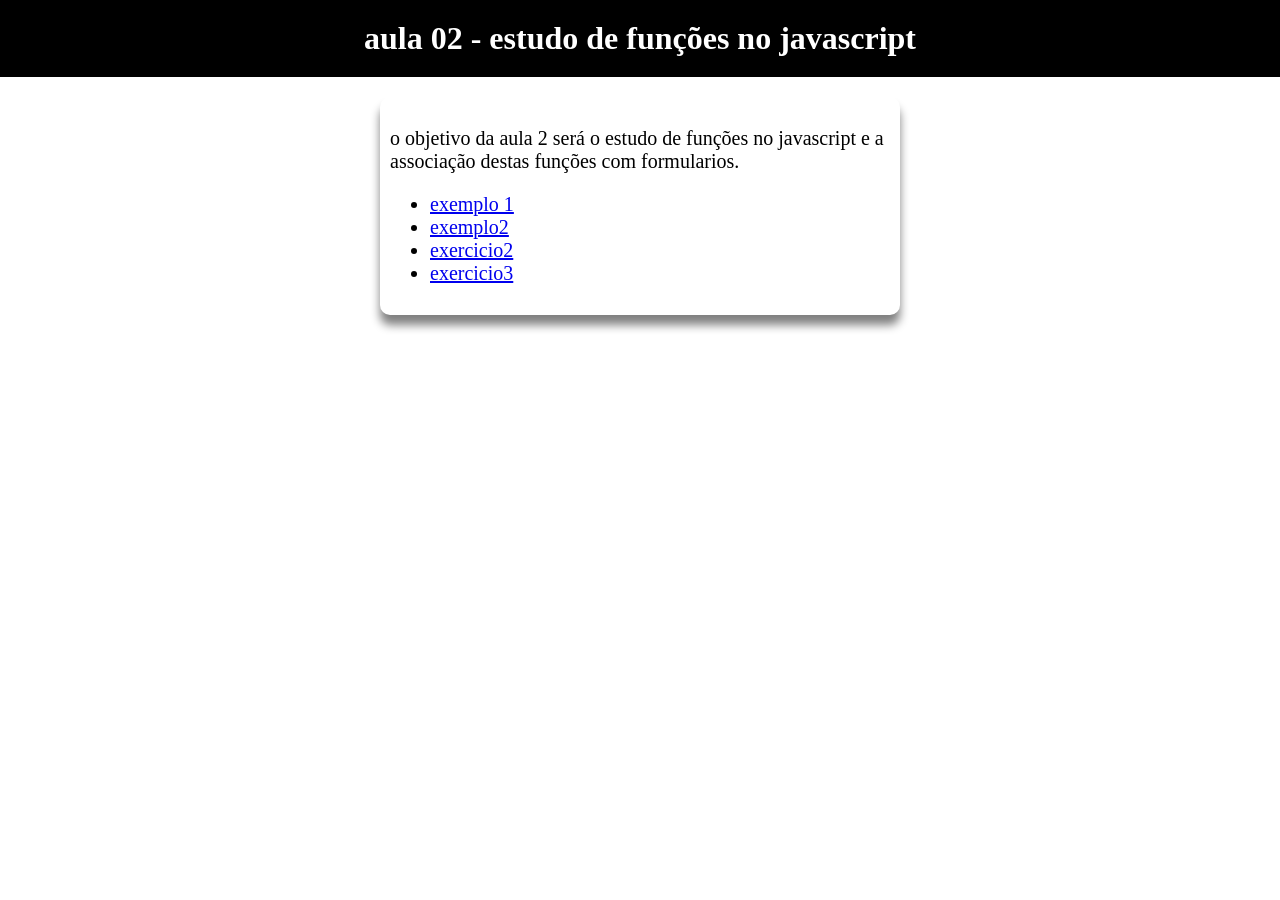
<file: aula2/index.html>
<!DOCTYPE html>
<html lang="en">
<head>
    <meta charset="UTF-8">
    <meta name="viewport" content="width=device-width, initial-scale=1.0">
    <title>Document</title>
    <link rel="stylesheet" href="estilos.css">
</head>
<body>
    <h1>aula 02 - estudo de funções no javascript</h1>
    

    <div class="conteudo">
      
      <p>   
           o objetivo  da aula 2 será o estudo de funções
           no javascript e a associação destas funções
           com formularios.
      </p>
      <ul>
           <li><a href="exemplo1.html">exemplo 1</a></li>
           <li><a href="exemplo2.html">exemplo2</a></li>

           <li><a href="exercicio2.html">exercicio2</a></li>
           <li><a href="exercicio3.html">exercicio3</a></li>
      </ul>


    </div>
</body>
</html>
</file>
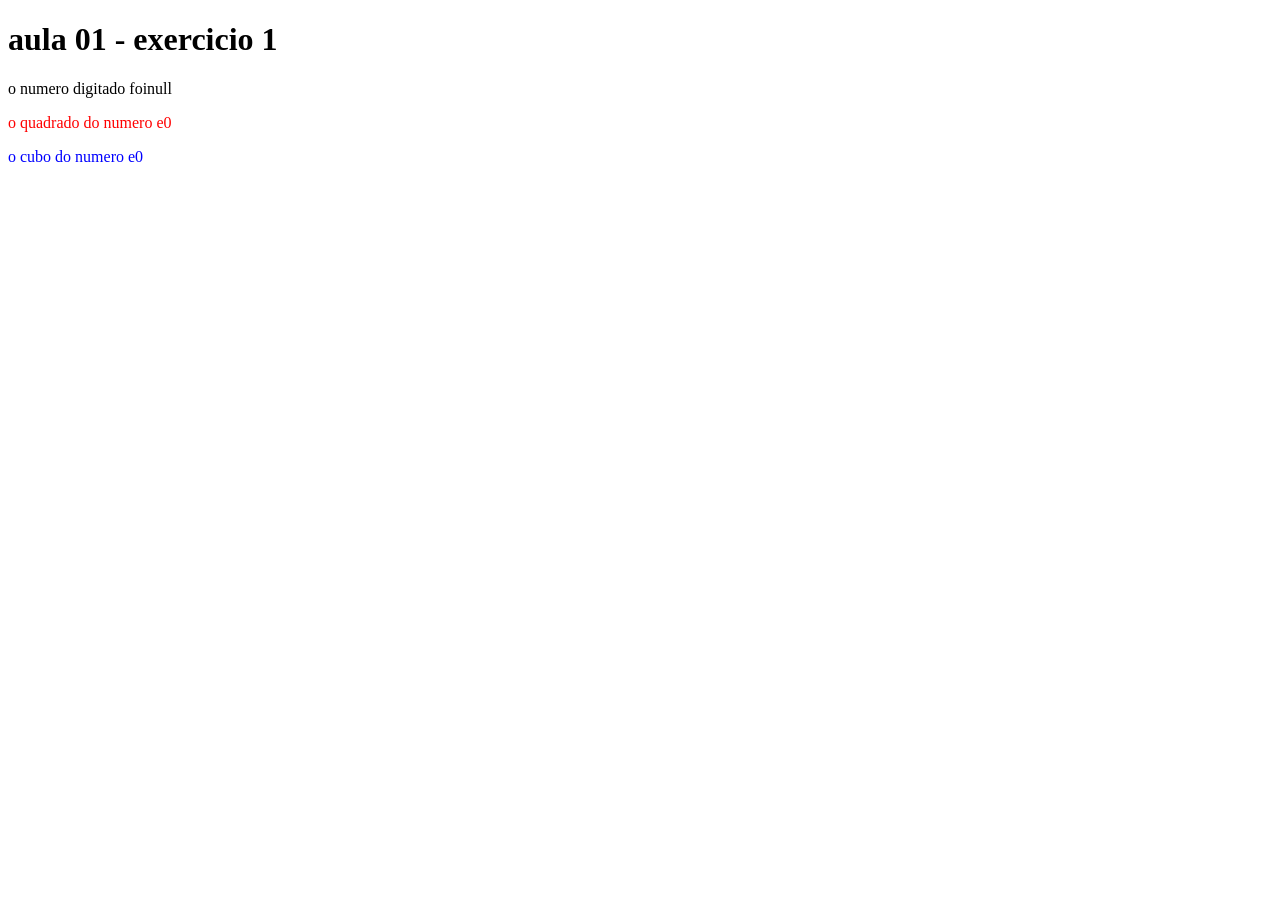
<file: Aula01/execicio1.html>
<!DOCTYPE html>
<html lang="en">
<head>
    <meta charset="UTF-8">
    <meta name="viewport" content="width=device-width, initial-scale=1.0">
    <title>Document</title>
</head>
<body>
    <script src="exercicio1.js"></script>
</body>
</html>
</file>
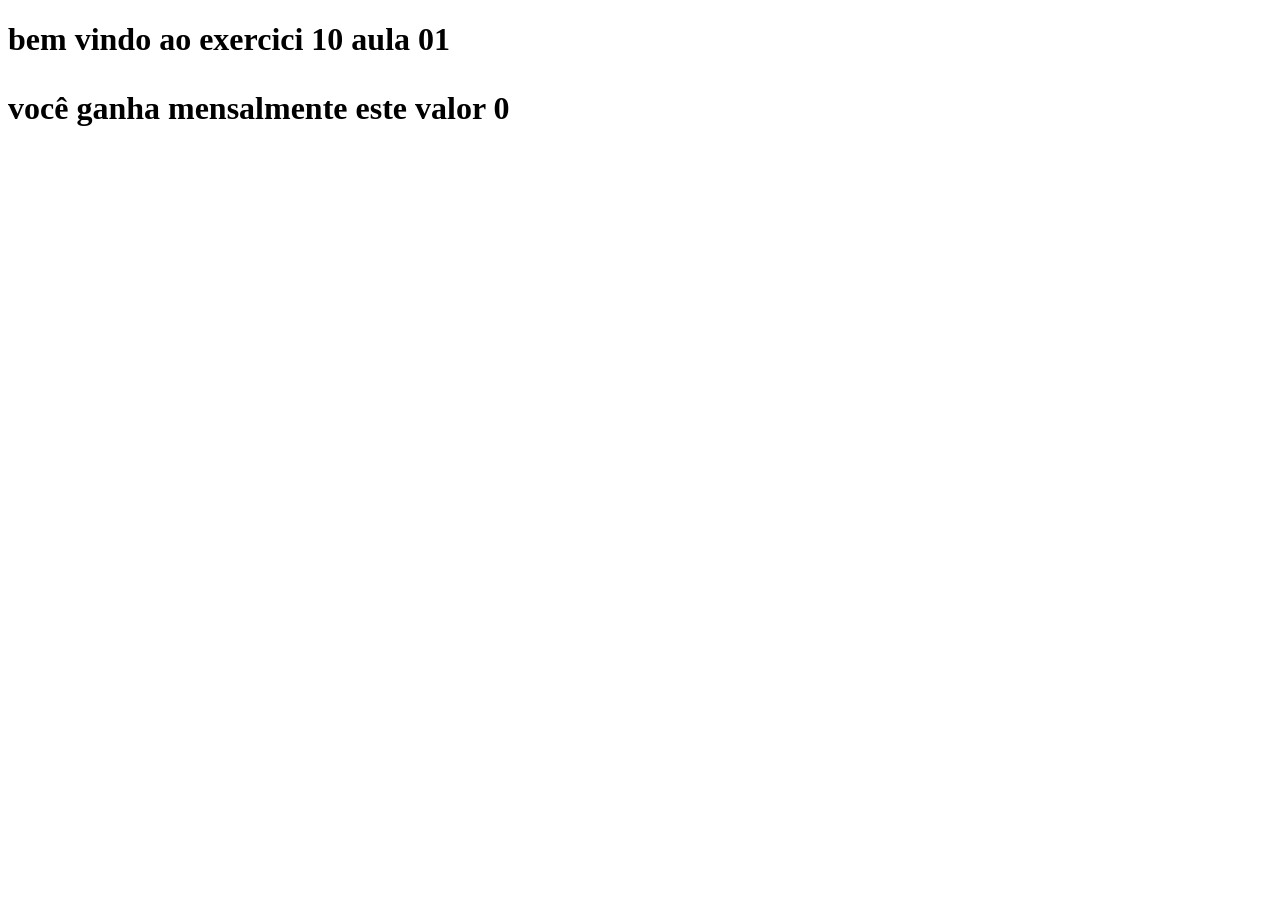
<file: Aula01/exercicio10.html>
<!DOCTYPE html>
<html lang="en">
<head>
    <meta charset="UTF-8">
    <meta name="viewport" content="width=device-width, initial-scale=1.0">
    <title>Document</title>
</head>
<body>
    <script src="exercicio10.js"></script>
</body>
</html>
</file>
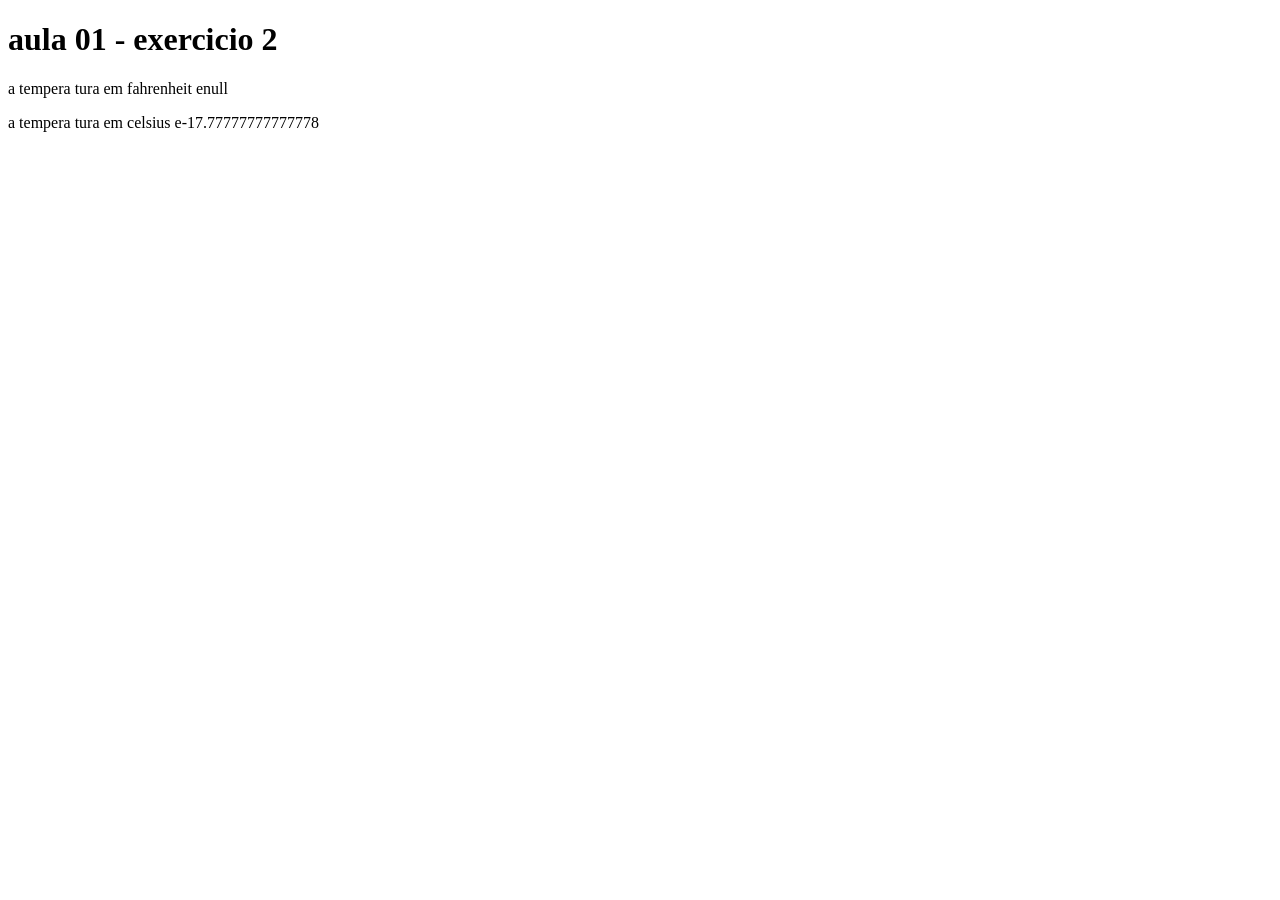
<file: Aula01/exercicio2.html>
<!DOCTYPE html>
<html lang="en">
<head>
    <meta charset="UTF-8">
    <meta name="viewport" content="width=device-width, initial-scale=1.0">
    <title>Document</title>
</head>
<body>
    <script src="exercicio2.js"></script>
</body>
</html>
</file>
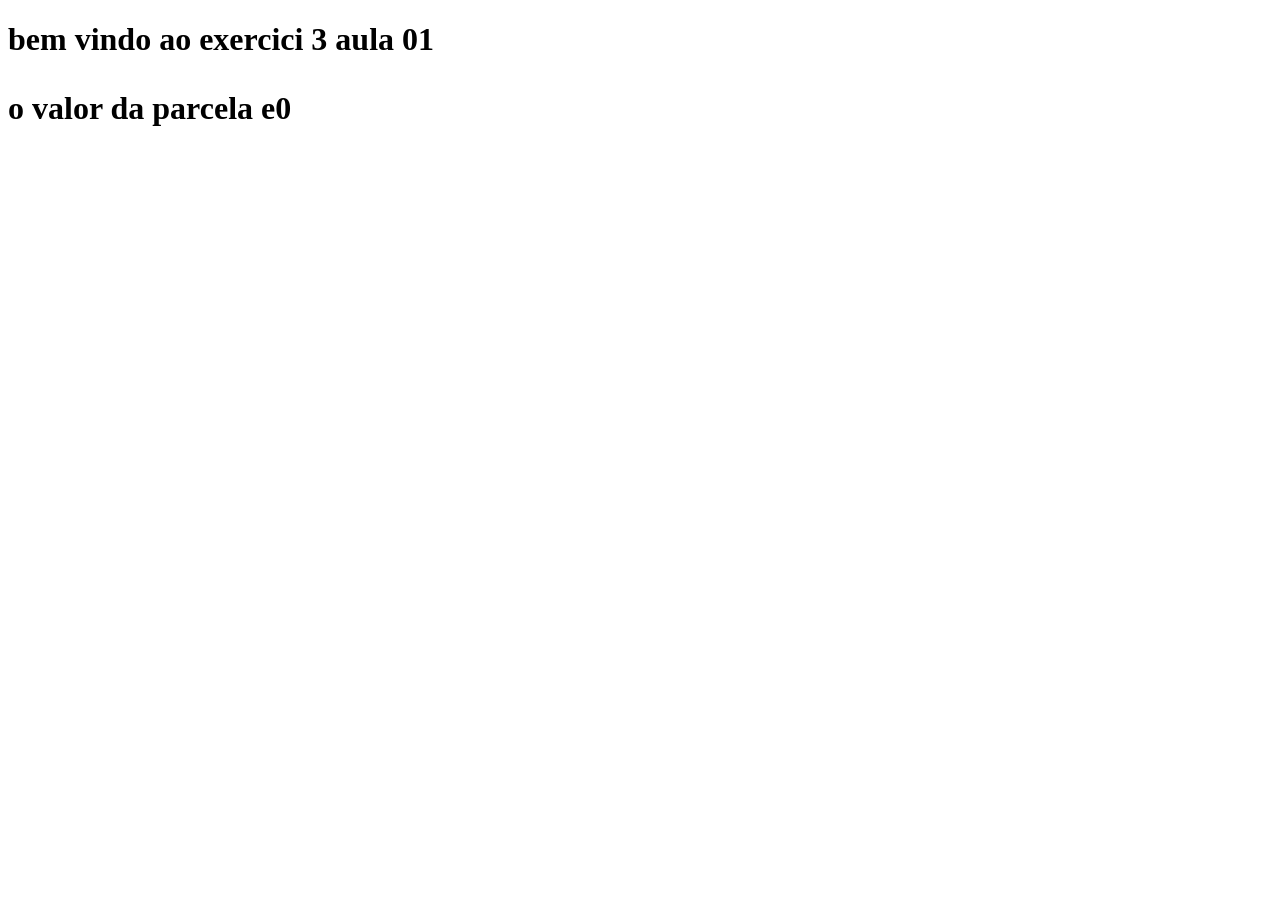
<file: Aula01/exercicio3.html>
<!DOCTYPE html>
<html lang="en">
<head>
    <meta charset="UTF-8">
    <meta name="viewport" content="width=device-width, initial-scale=1.0">
    <title>Document</title>
</head>
<body>
    <script src="exercicio3.js"></script>
</body>
</html>
</file>
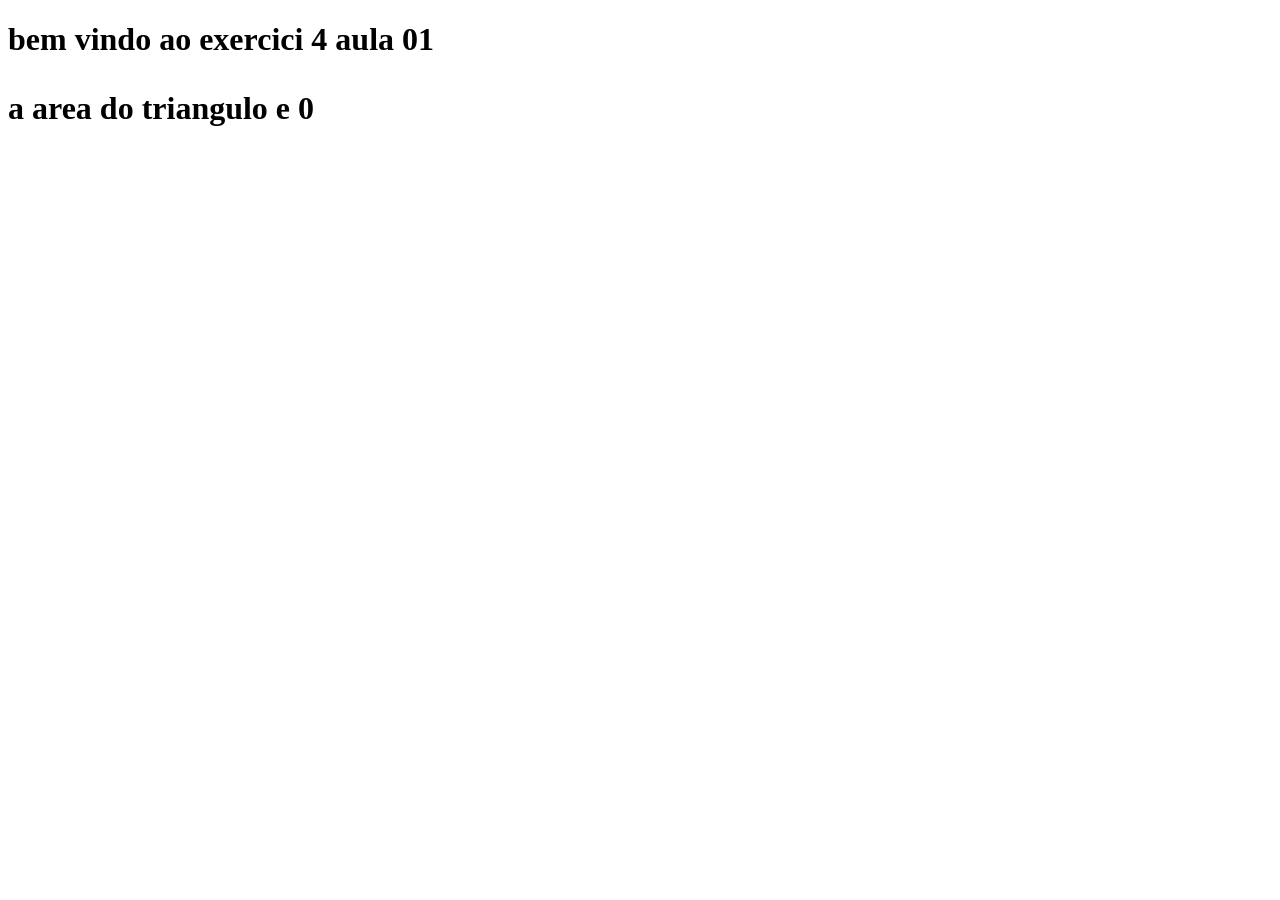
<file: Aula01/exercicio4.html>
<!DOCTYPE html>
<html lang="en">
<head>
    <meta charset="UTF-8">
    <meta name="viewport" content="width=device-width, initial-scale=1.0">
    <title>Document</title>
</head>
<body>
    <script src="exercicio4.js"></script>
</body>
</html>
</file>
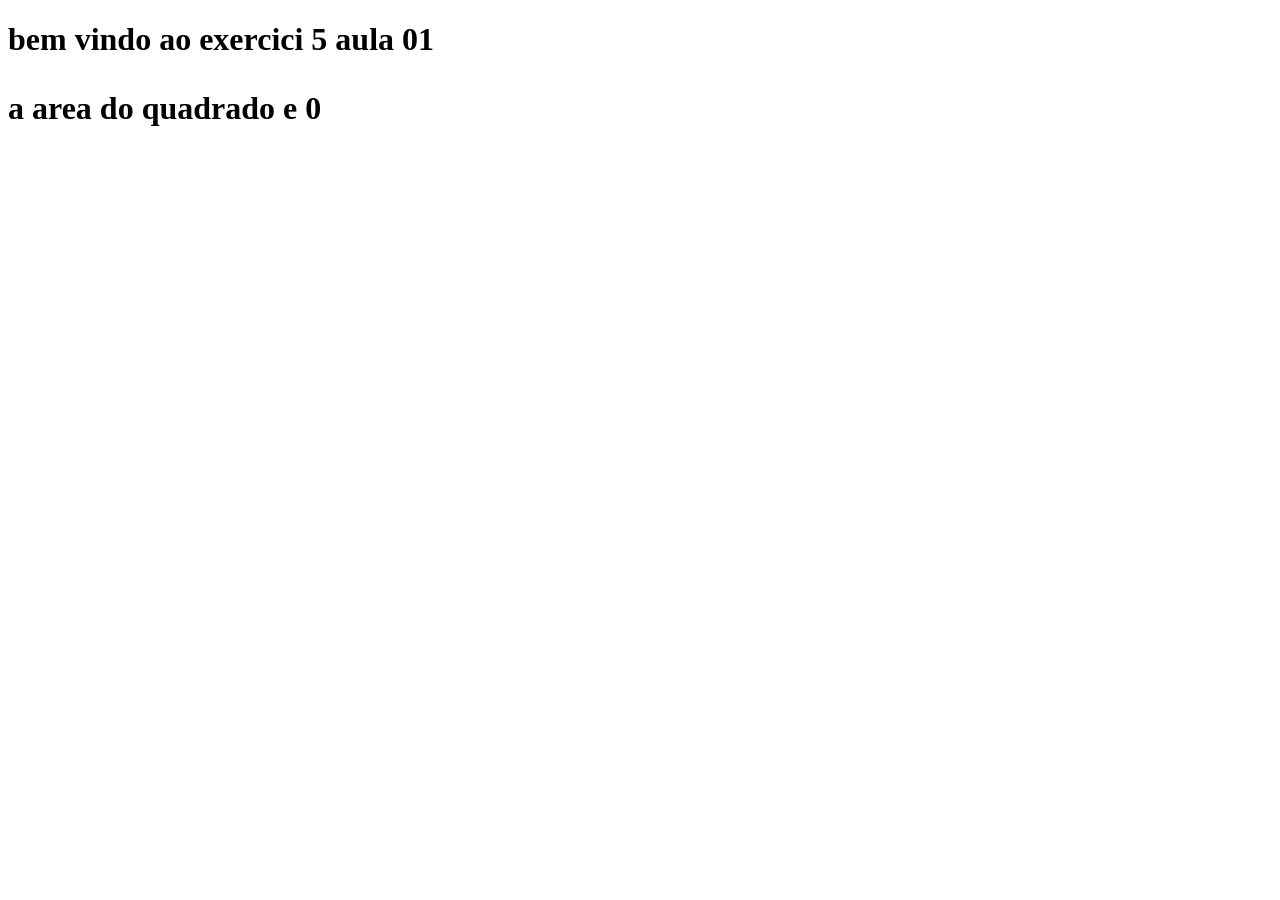
<file: Aula01/exercicio5.html>
<!DOCTYPE html>
<html lang="en">
<head>
    <meta charset="UTF-8">
    <meta name="viewport" content="width=device-width, initial-scale=1.0">
    <title>Document</title>
</head>
<body>
    <script src="exercicio5.js"></script>
</body>
</html>
</file>
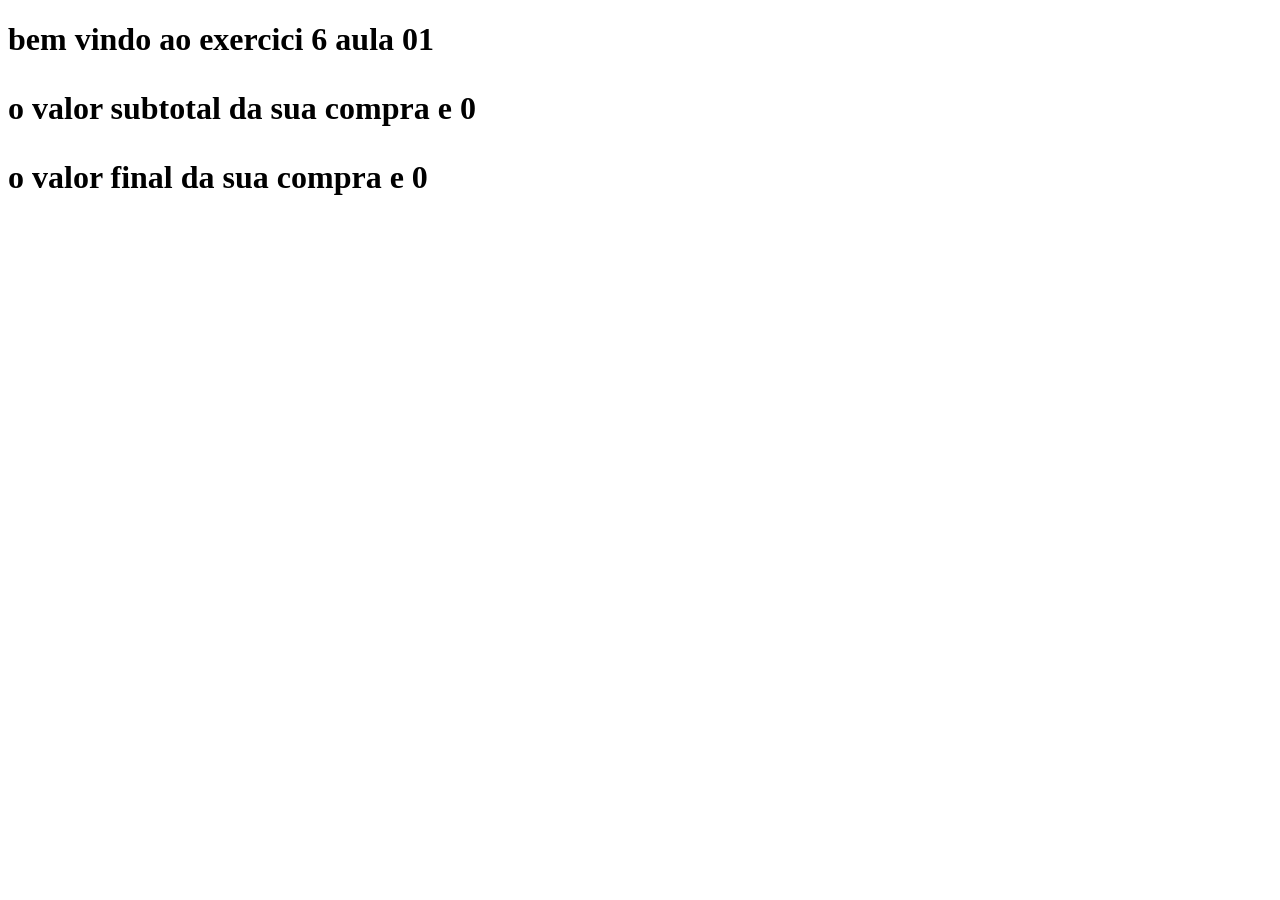
<file: Aula01/exercicio6.html>
<!DOCTYPE html>
<html lang="en">
<head>
    <meta charset="UTF-8">
    <meta name="viewport" content="width=device-width, initial-scale=1.0">
    <title>Document</title>
</head>
<body>
    <script src="exercicio6.js"></script>
</body>
</html>
</file>
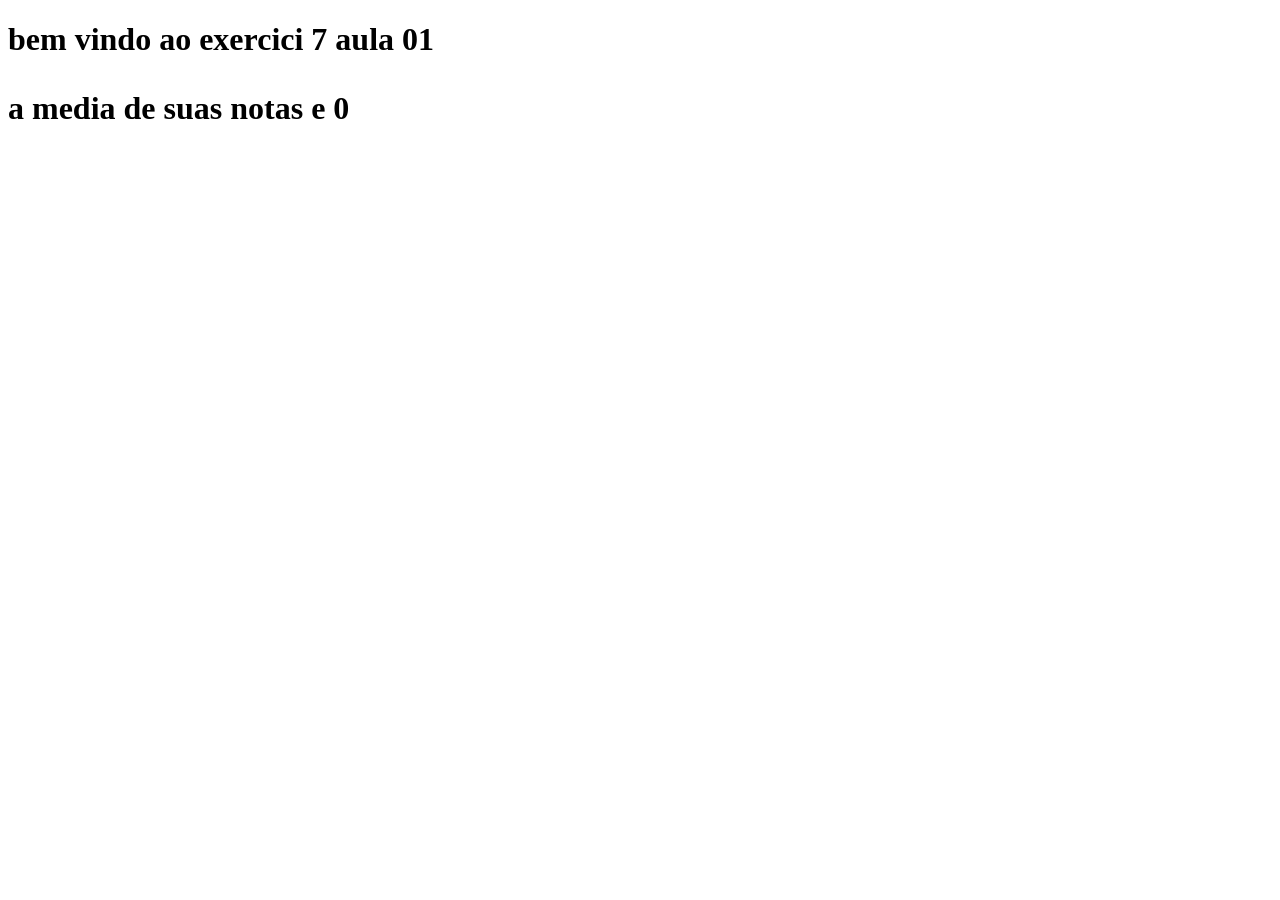
<file: Aula01/exercicio7.html>
<!DOCTYPE html>
<html lang="en">
<head>
    <meta charset="UTF-8">
    <meta name="viewport" content="width=device-width, initial-scale=1.0">
    <title>Document</title>
</head>
<body>
    <script src="exercicio7.js"></script>
</body>
</html>
</file>
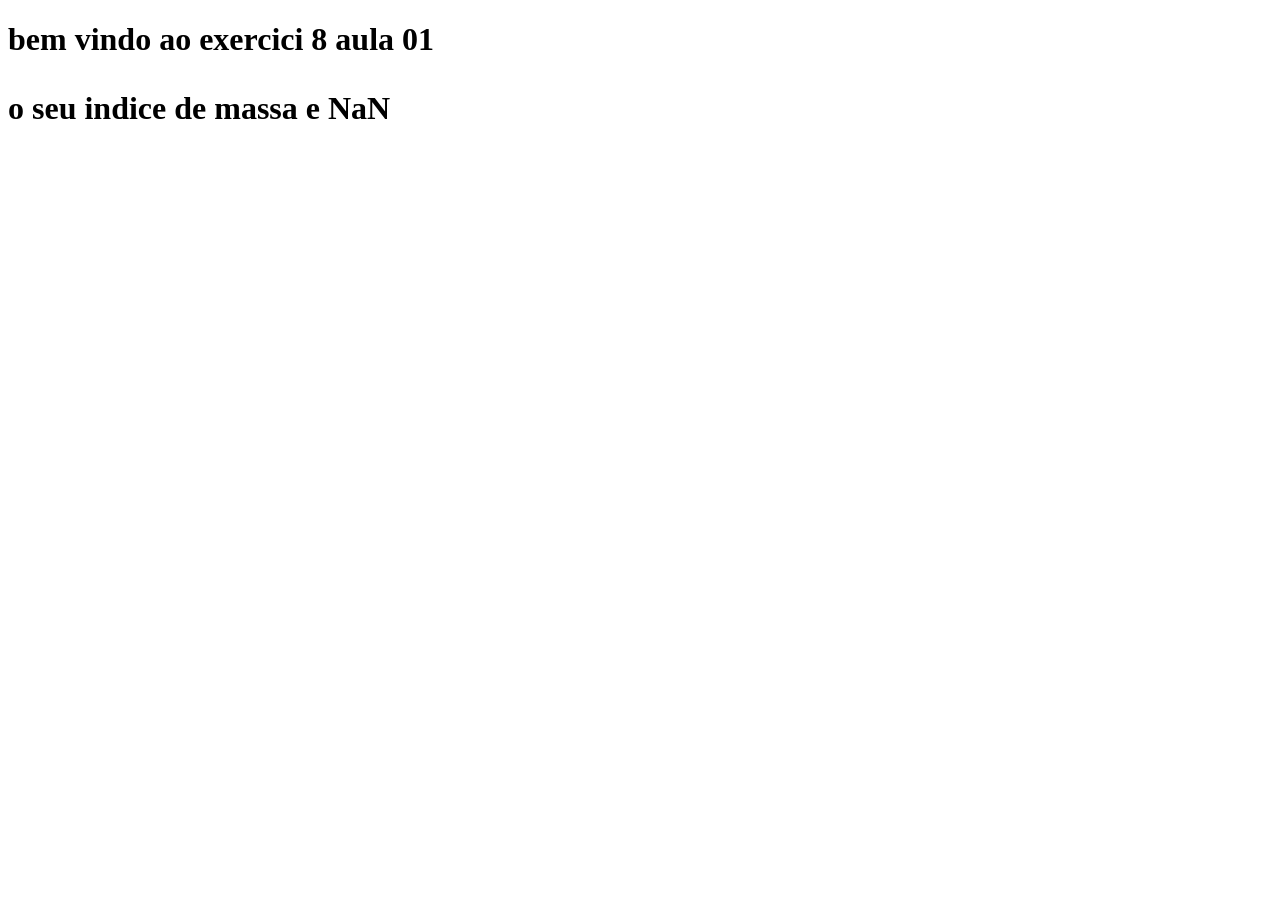
<file: Aula01/exercicio8.html>
<!DOCTYPE html>
<html lang="en">
<head>
    <meta charset="UTF-8">
    <meta name="viewport" content="width=device-width, initial-scale=1.0">
    <title>Document</title>
</head>
<body>
    <script src="exercicio8.js"></script>
</body>
</html>
</file>
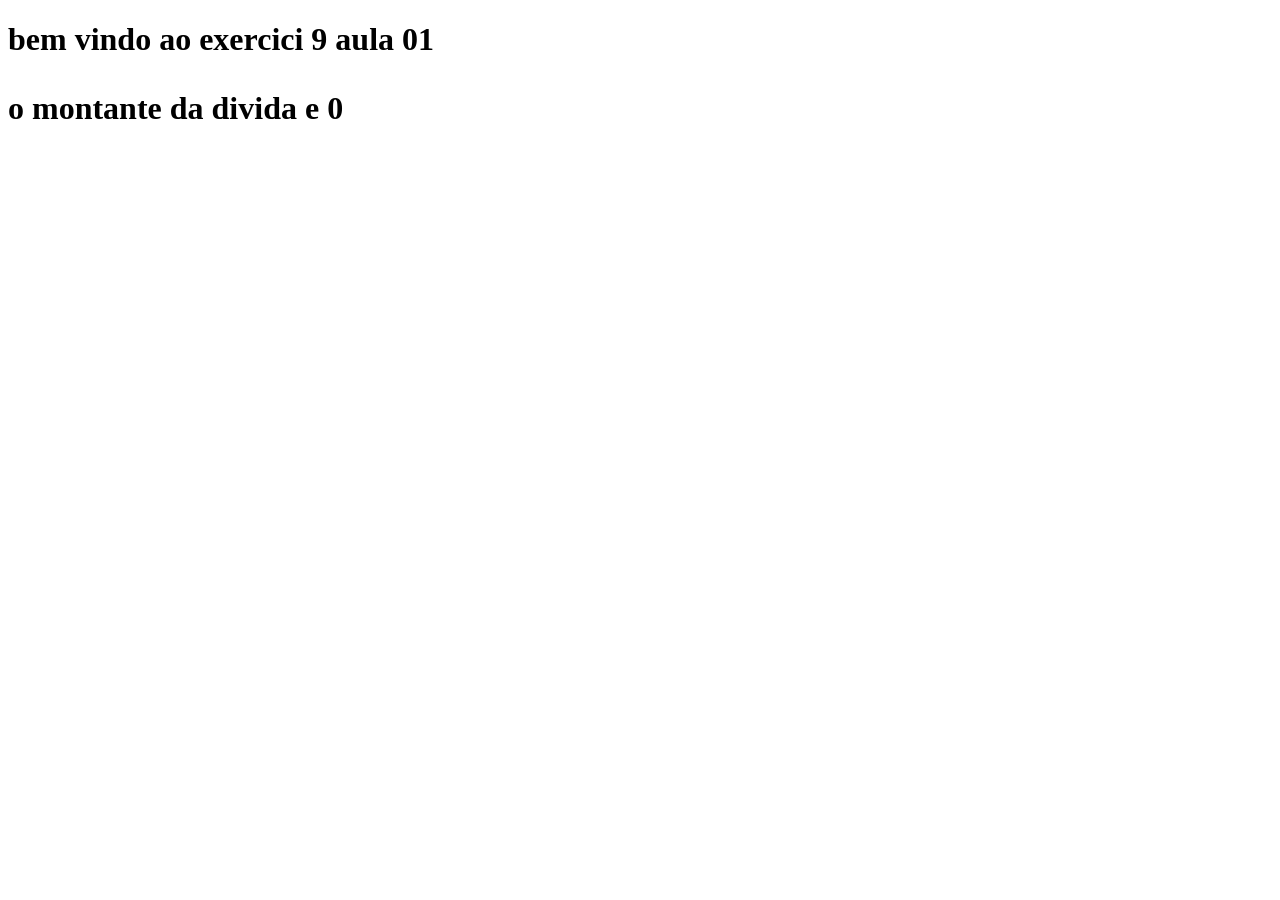
<file: Aula01/exercicio9.html>
<!DOCTYPE html>
<html lang="en">
<head>
    <meta charset="UTF-8">
    <meta name="viewport" content="width=device-width, initial-scale=1.0">
    <title>Document</title>
</head>
<body>
    <script src="exercicio9.js"></script>
</body>
</html>
</file>
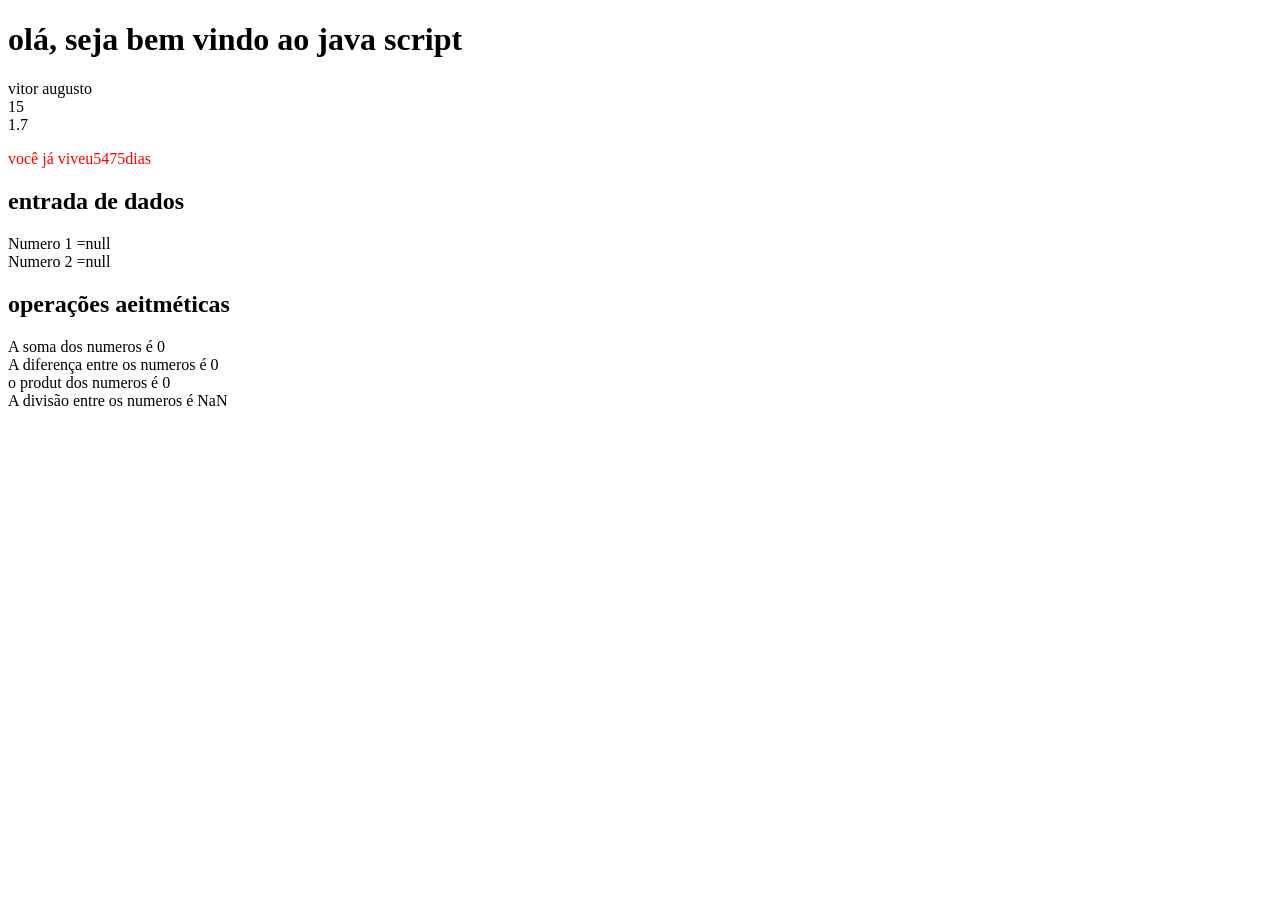
<file: Aula01/exmplo1.html>
<!DOCTYPE html>
<html lang="en">
<head>
    <meta charset="UTF-8">
    <meta name="viewport" content="width=device-width, initial-scale=1.0">
    <title>Document</title>
</head>
<body>
    <script src="script.js"></script>

    <script src="exemplo.js"></script>
    
</body>
</html>
</file>
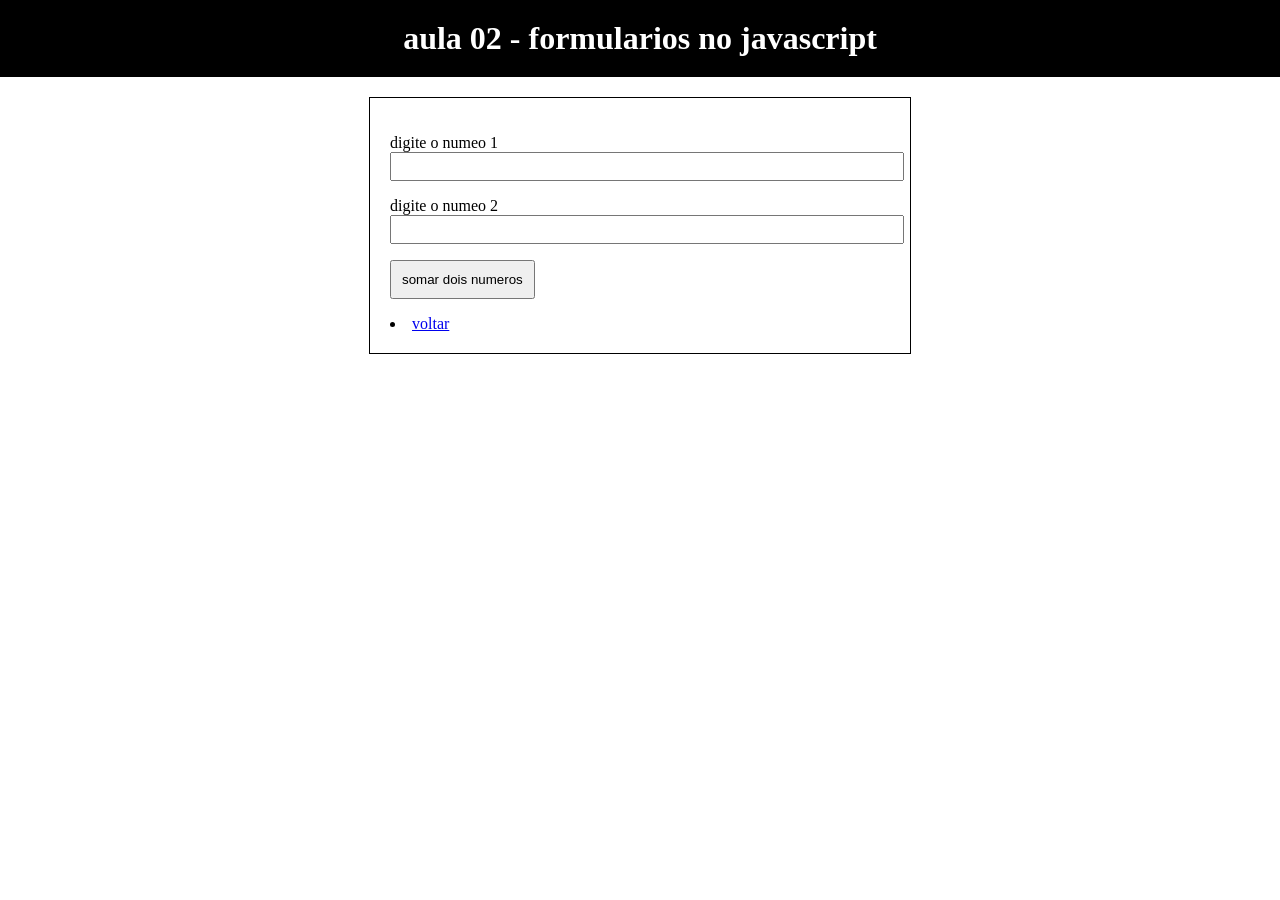
<file: aula2/exemplo1.html>
<!DOCTYPE html>
<html lang="en">
<head>
    <meta charset="UTF-8">
    <meta name="viewport" content="width=device-width, initial-scale=1.0">
    <title>Document</title>
    <link rel="stylesheet" href="estilos.css">
       
</head>
<body>
    <h1>aula 02 - formularios no javascript</h1>
     <form> 
        <p>
            digite o numeo 1 <br>
            <input type="text" id="numero1">
        </p>
        <p>
            digite o numeo 2 <br>
            <input type="text" id="numero2">
        </p>
        <p>
            <input type="button" value="somar dois numeros"
            onclick="somar2numeros()">
        </p>
        <p id="resultado">
            <li><a href="index.html">voltar</a></li>

     </form>
     <script src="exemplo1.js"></script>
     
     
</body>
</html>
</file>
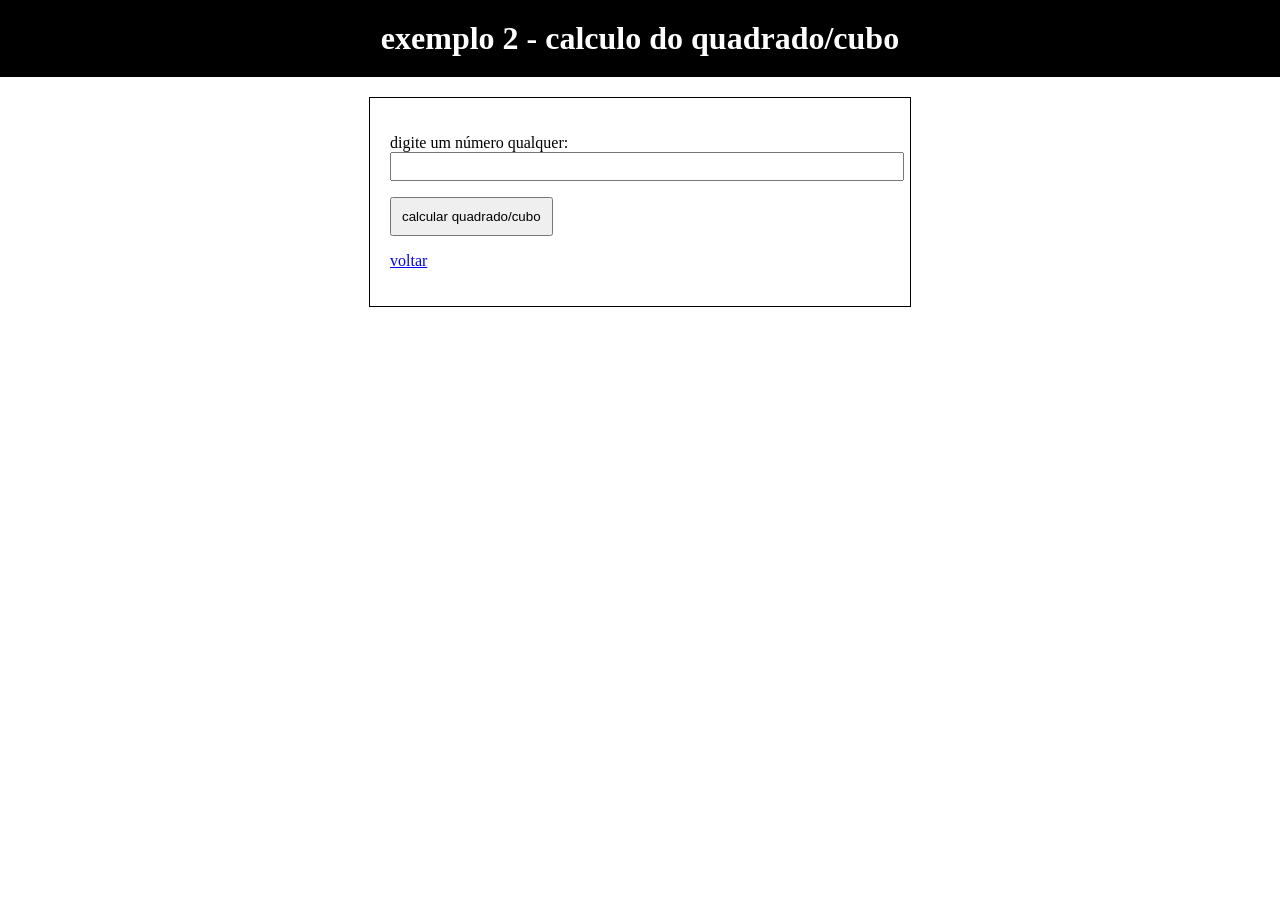
<file: aula2/exemplo2.html>
<!DOCTYPE html>
<html lang="en">
<head>
    <meta charset="UTF-8">
    <meta name="viewport" content="width=device-width, initial-scale=1.0">
    <title>Document</title>
    <link rel="stylesheet" href="estilos.css">
</head>
<body>
    <h1>exemplo 2 - calculo do quadrado/cubo</h1>

    <form>
        <p>
            digite um número qualquer: <br>
            <input type="text" id="numero">
        </p>
        <p>
            <input type="button" value="calcular quadrado/cubo" onclick="exemplo2()">
        </p>
        <p id="resultado">

        </p>
        <p>
            <a href="index.html">voltar</a>
        </p>
    </form>
    <script src="exemplo2.js"></script>

</body>
</html>
</file>
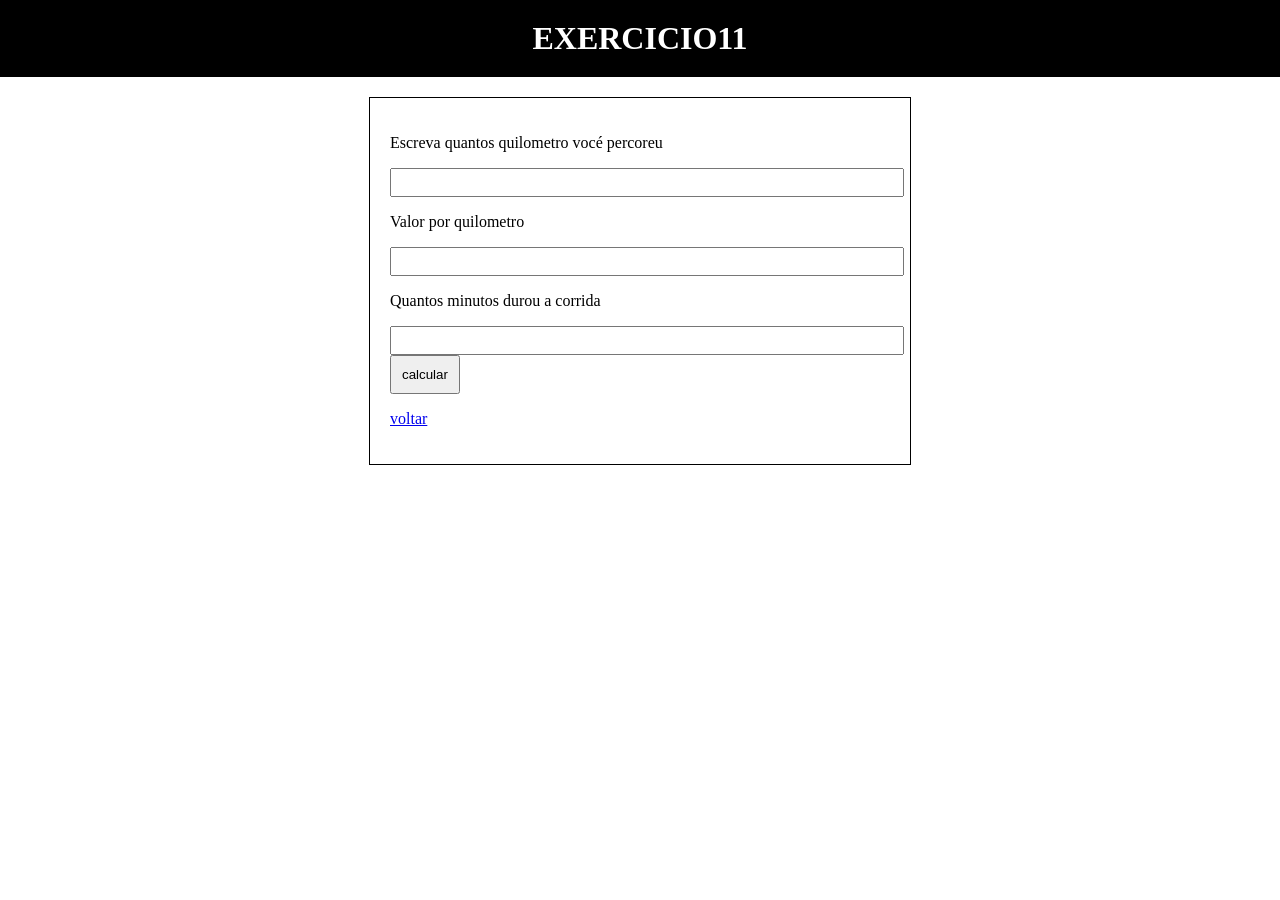
<file: aula2/exercicio11.html>
<!DOCTYPE html>
<html lang="en">
<head>
    <meta charset="UTF-8">
    <meta name="viewport" content="width=device-width, initial-scale=1.0">
    <title>Document</title>
    <link rel="stylesheet" href="estilos.css">
</head>
<body>
    <h1>EXERCICIO11</h1>
    <form >
    <p>Escreva quantos quilometro vocé percoreu</p>
    <input type="text" id="quilometro"> <br>

    <p>Valor por quilometro</p>
    <input type="text" id="valorq"> <br>
    
    <p>Quantos minutos durou a corrida</p>
    <input type="text" id="tempo"> <br>

    <input type="button" value="calcular" onclick="exercicio11()">

    <p id="vl"></p>
    <p>
        <a href="index.html">voltar</a>
        </p>
    </form>
</p>
<script src="exercicio11.js"></script>
<p>
</body>
</html>
</file>
<file: aula2/estilos.css>
body
        {
            margin: 0;
            padding: 0;
        }
        h1 
        {
            margin: 0;
            padding: 20px;
            text-align: center;
            background-color: black;
            color: white;
        }
        form
        {
            border: 1px solid black;
            width: 500px;
            margin: 20px auto;
            padding: 20px;
        }
        input[type=text]
        {width: 100%;
        padding: 5px;
        }
        input[type=button]
        {
            padding: 10px;
        }
        .conteudo
        {
            border: 1px crimson;
            margin: 20px auto;
            width: 500px;
            padding: 10px;
            border-radius: 10px;
            box-shadow: 0 10px 10px grey;
            font-size: 20px;
        }
</file>
